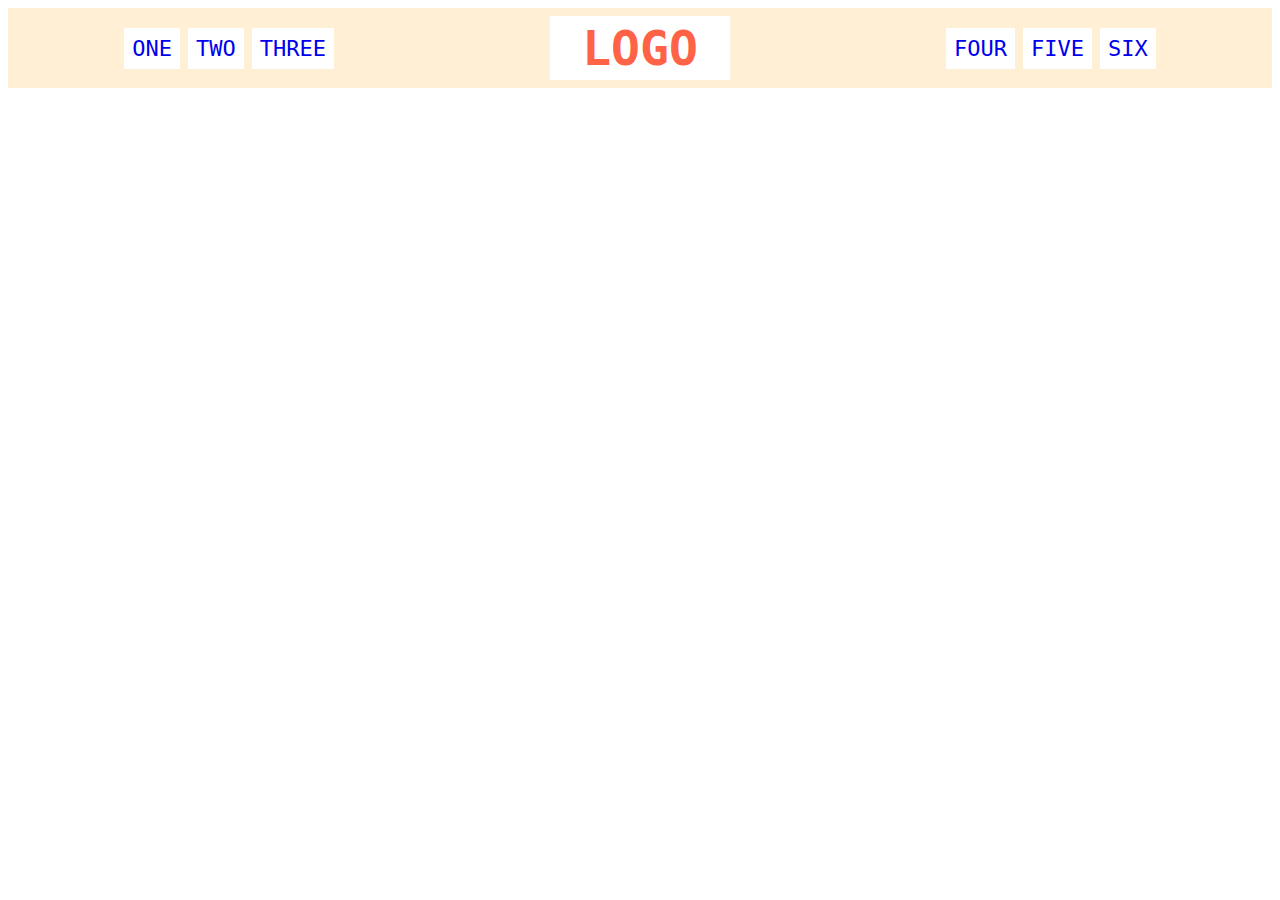
<file: flex/02-flex-header/index.html>
<!DOCTYPE html>
<html lang="en">
<head>
  <meta charset="UTF-8">
  <meta http-equiv="X-UA-Compatible" content="IE=edge">
  <meta name="viewport" content="width=device-width, initial-scale=1.0">
  <title>Flex Header</title>
  <link rel="stylesheet" href="style.css">
</head>
<body>
  <div class="header">
    <div class="left-links">
      <ul>
        <li><a href="#">ONE</a></li>
        <li><a href="#">TWO</a></li>
        <li><a href="#">THREE</a></li>
      </ul>
    </div>
    <div class="logo">LOGO</div>
    <div class="right-links">
      <ul>
        <li><a href="#">FOUR</a></li>
        <li><a href="#">FIVE</a></li>
        <li><a href="#">SIX</a></li>
      </ul>
    </div>
  </div>
</body>
</html>
</file>
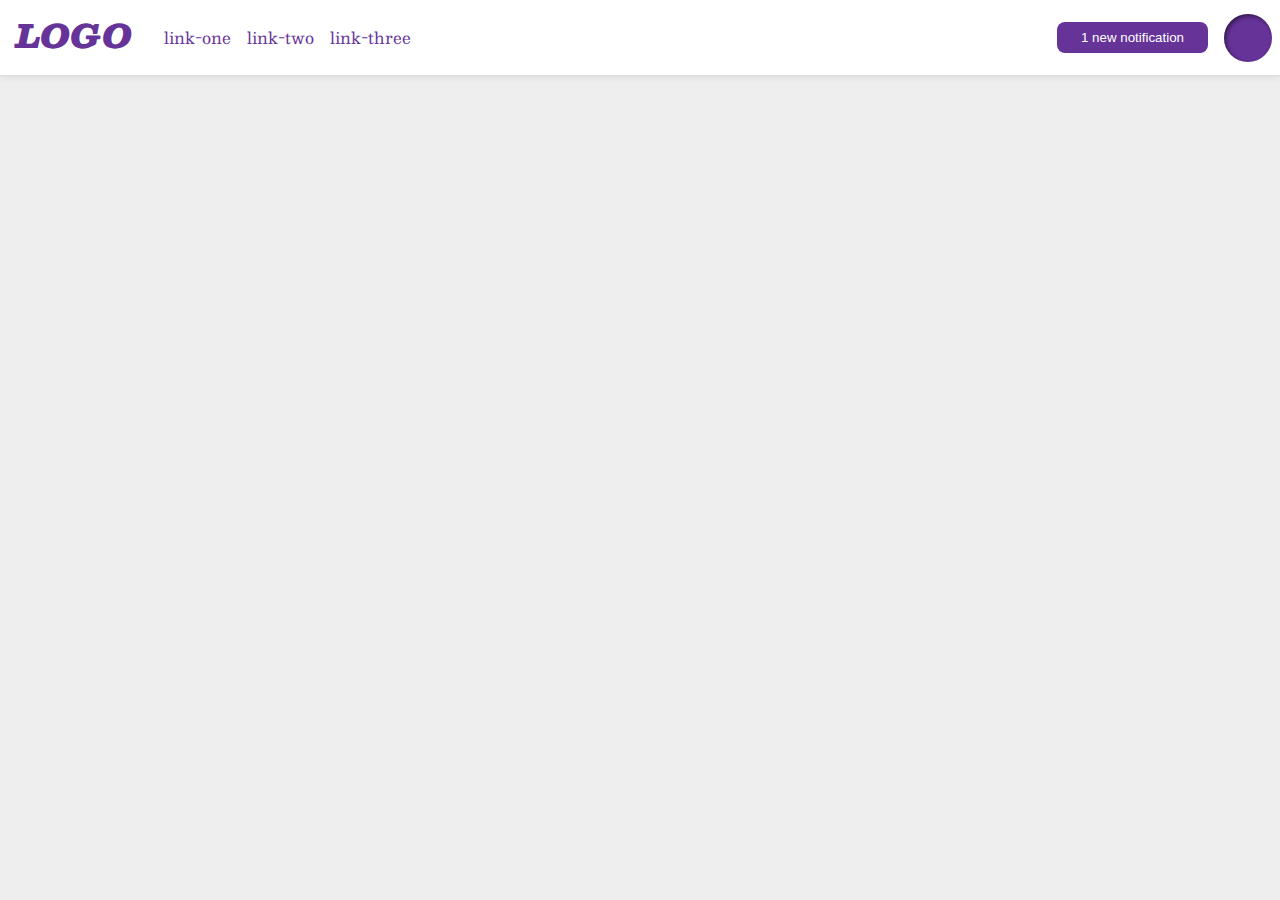
<file: flex/03-flex-header-2/index.html>
<!DOCTYPE html>
<html lang="en">
<head>
  <meta charset="UTF-8">
  <meta http-equiv="X-UA-Compatible" content="IE=edge">
  <meta name="viewport" content="width=device-width, initial-scale=1.0">
  <title>Flex Header 2</title>
  <link rel="stylesheet" href="style.css">
</head>
<body>

  <div class="header">
    <div class="left-container">
      <div class="logo">
        LOGO
      </div>
      
      <ul class="links">
        <li><a href="google.com">link-one</a></li>
        <li><a href="google.com">link-two</a></li>
        <li><a href="google.com">link-three</a></li>
      </ul>
    </div>
    <div class="right-container">
      <button class="notifications">
        1 new notification
      </button>

      <div class="profile-image"></div>
    </div>
  </div>

</body>
</html>
</file>
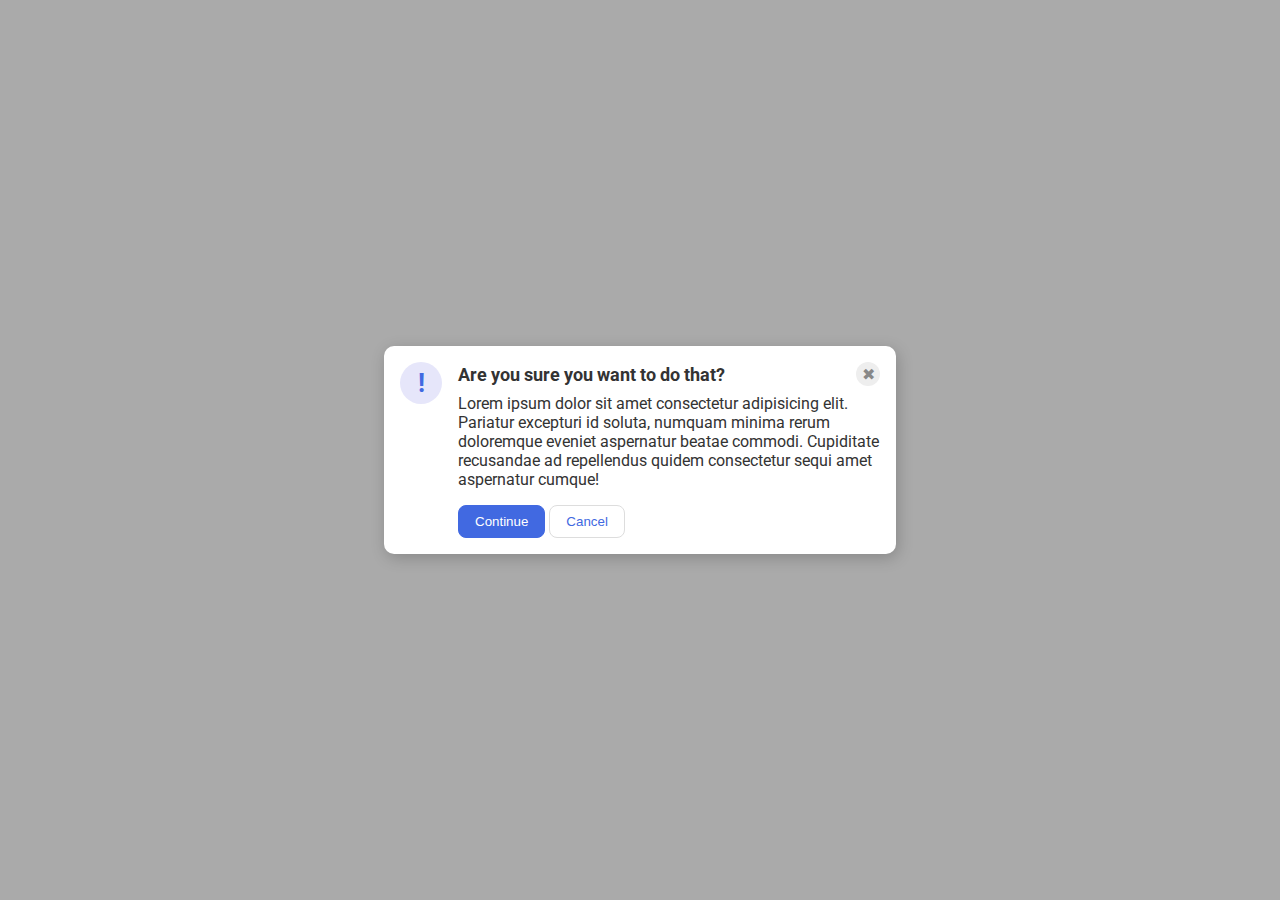
<file: flex/05-flex-modal/index.html>
<!DOCTYPE html>
<html lang="en">
<head>
  <meta charset="UTF-8">
  <meta http-equiv="X-UA-Compatible" content="IE=edge">
  <meta name="viewport" content="width=device-width, initial-scale=1.0">
  <link rel="stylesheet" href="style.css">
  <title>Modal</title>
</head>
<body>
  <div class="modal">
   
      <div class="icon">!</div>
      <div class="container">
      <div class="header">Are you sure you want to do that?
      <div class="close-button">✖</div></div>
    


      <div class="text">Lorem ipsum dolor sit amet consectetur adipisicing elit. Pariatur excepturi id soluta, numquam minima rerum doloremque eveniet aspernatur beatae commodi. Cupiditate recusandae ad repellendus quidem consectetur sequi amet aspernatur cumque!</div>
      
      
      <button class="continue">Continue</button>
      <button class="cancel">Cancel</button>
    </div>

  </div>
</body>
</html>
</file>
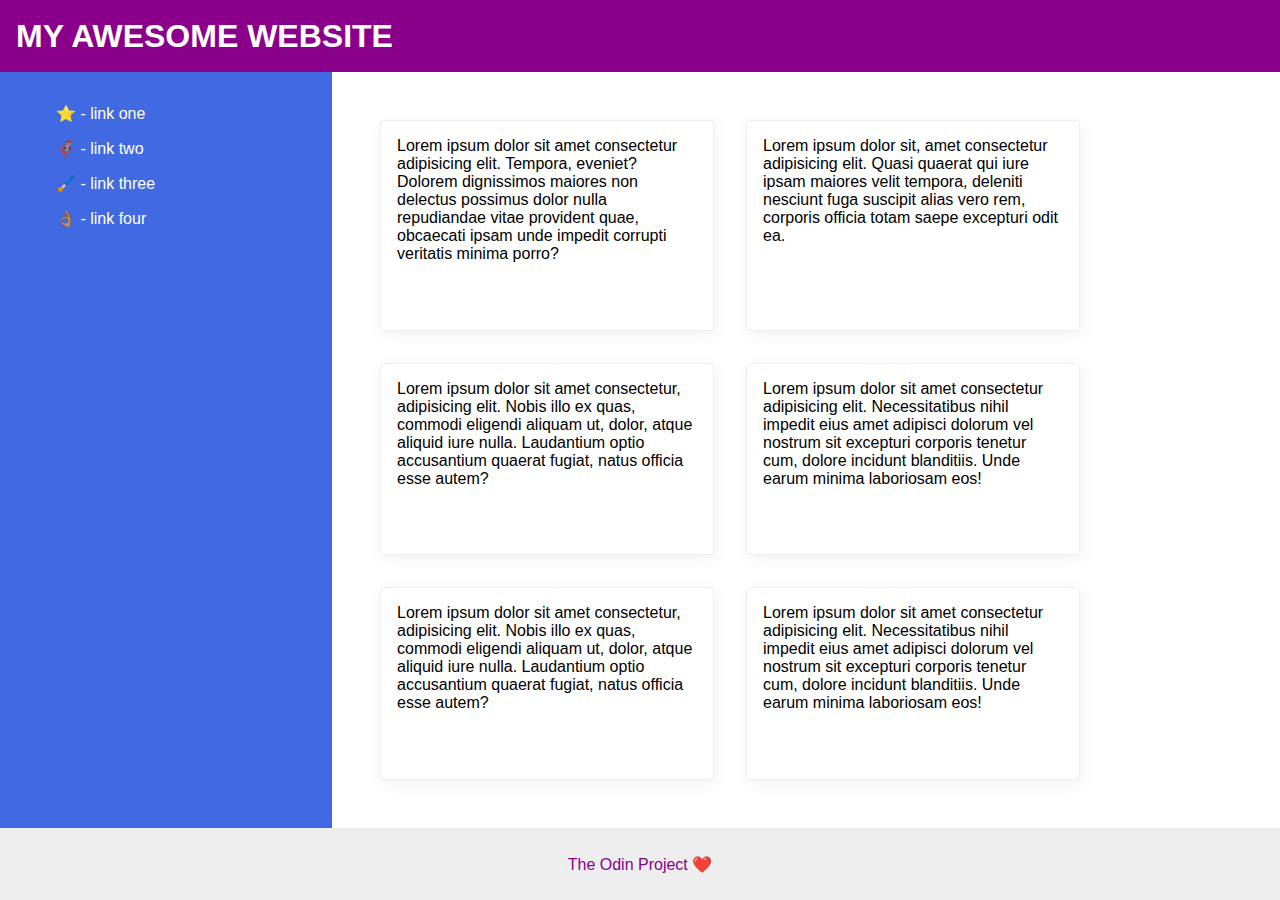
<file: flex/07-flex-layout-2/index.html>
<!DOCTYPE html>
<html lang="en">
<head>
  <meta charset="UTF-8">
  <meta http-equiv="X-UA-Compatible" content="IE=edge">
  <meta name="viewport" content="width=device-width, initial-scale=1.0">
  <title>The Holy Grail</title>
  <link rel="stylesheet" href="style.css">
</head>
<body>
  <div class="header">
    MY AWESOME WEBSITE 
  </div>
  <div class="wrapper">
    <div class="container">
      <div class="sidebar">
        <ul>
          <li><a href="google.com">⭐ - link one</a></li>
          <li><a href="google.com">🦸🏽‍♂️ - link two</a></li>
          <li><a href="google.com">🖌️ - link three</a></li>
          <li><a href="google.com">👌🏽 - link four</a></li>
        </ul>
      </div>
      <div class="card-container">
        <div class="card">Lorem ipsum dolor sit amet consectetur adipisicing elit. Tempora, eveniet? Dolorem dignissimos maiores non delectus possimus dolor nulla repudiandae vitae provident quae, obcaecati ipsam unde impedit corrupti veritatis minima porro?</div>
        <div class="card">Lorem ipsum dolor sit, amet consectetur adipisicing elit. Quasi quaerat qui iure ipsam maiores velit tempora, deleniti nesciunt fuga suscipit alias vero rem, corporis officia totam saepe excepturi odit ea.</div>
        <div class="card">Lorem ipsum dolor sit amet consectetur, adipisicing elit. Nobis illo ex quas, commodi eligendi aliquam ut, dolor, atque aliquid iure nulla. Laudantium optio accusantium quaerat fugiat, natus officia esse autem?</div>
        <div class="card">Lorem ipsum dolor sit amet consectetur adipisicing elit. Necessitatibus nihil impedit eius amet adipisci dolorum vel nostrum sit excepturi corporis tenetur cum, dolore incidunt blanditiis. Unde earum minima laboriosam eos!</div>
        <div class="card">Lorem ipsum dolor sit amet consectetur, adipisicing elit. Nobis illo ex quas, commodi eligendi aliquam ut, dolor, atque aliquid iure nulla. Laudantium optio accusantium quaerat fugiat, natus officia esse autem?</div>
        <div class="card">Lorem ipsum dolor sit amet consectetur adipisicing elit. Necessitatibus nihil impedit eius amet adipisci dolorum vel nostrum sit excepturi corporis tenetur cum, dolore incidunt blanditiis. Unde earum minima laboriosam eos!</div>
      </div>
    </div> 
  </div>

  <div class="footer">
    The Odin Project ❤️
  </div>

</body>
</html>
</file>
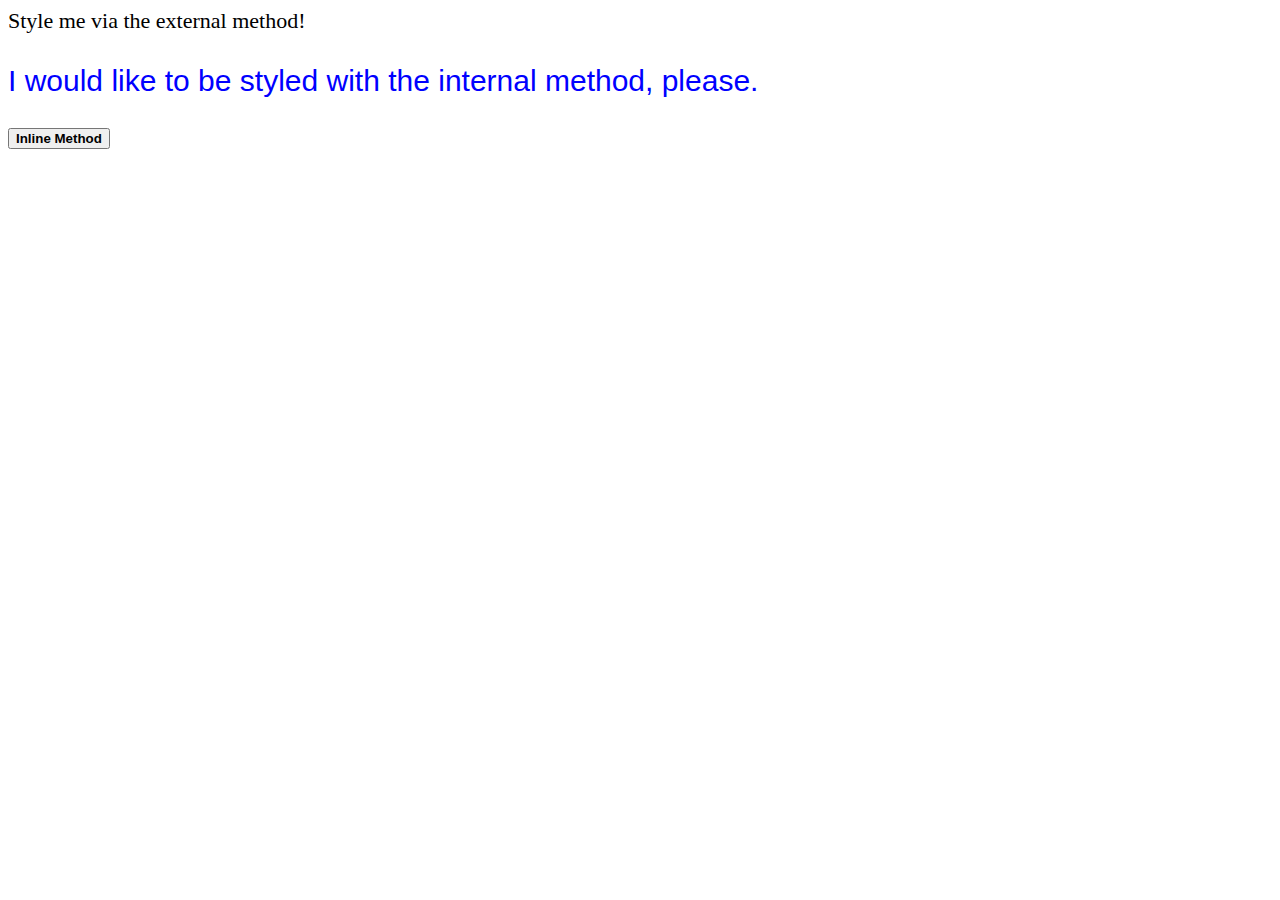
<file: foundations/01-css-methods/index.html>
<!DOCTYPE html>
<html lang="en">
<head>
  <meta charset="UTF-8">
  <meta http-equiv="X-UA-Compatible" content="IE=edge">
  <meta name="viewport" content="width=device-width, initial-scale=1.0">
  <link rel="stylesheet" href="stylesheet.css">
  <title>Methods for Adding CSS</title>
  <style>
    p {
      font-family: 'Trebuchet MS', 'Lucida Sans Unicode', 'Lucida Grande', 'Lucida Sans', Arial, sans-serif;
      font-size: 30px;
      color: blue
    }
  </style>
</head>
<body>
  <div>Style me via the external method!</div>
  <p>I would like to be styled with the internal method, please.</p>
  <button style="font-family: Verdana, Geneva, Tahoma, sans-serif; font-weight: 900;">Inline Method</button>
</body>
</html>
</file>
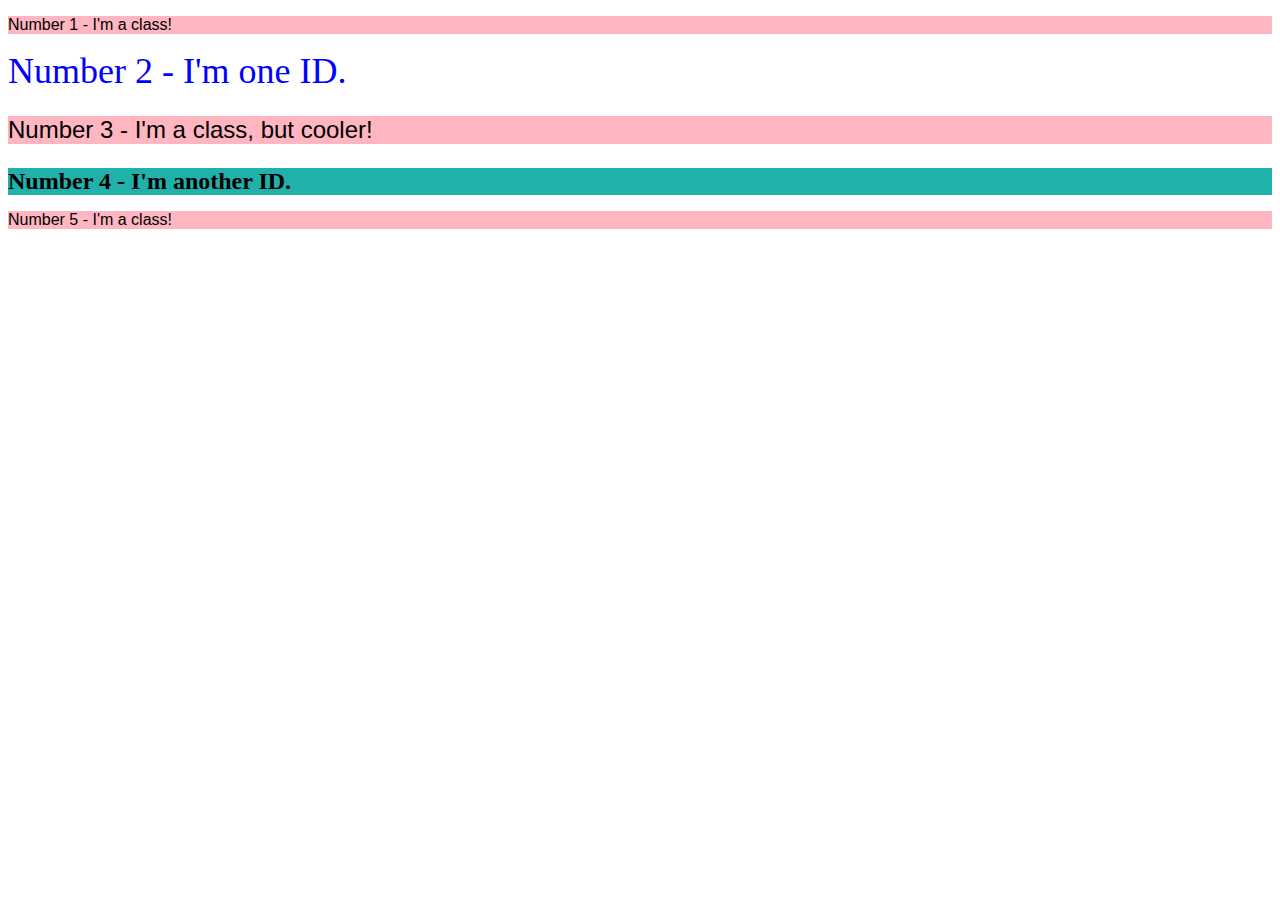
<file: foundations/02-class-id-selectors/index.html>
<!DOCTYPE html>
<html lang="en">
<head>
  <meta charset="UTF-8">
  <meta http-equiv="X-UA-Compatible" content="IE=edge">
  <meta name="viewport" content="width=device-width, initial-scale=1.0">
  <title>Class and ID Selectors</title>
  <link rel="stylesheet" href="style.css">
</head>
<body>
  <p>Number 1 - I'm a class!</p>
  <div id="num2">Number 2 - I'm one ID.</div>
  <p class="default">Number 3 - I'm a class, but cooler!</p>
  <div id="num4">Number 4 - I'm another ID.</div>
  <p>Number 5 - I'm a class!</p>
</body>
</html>
</file>
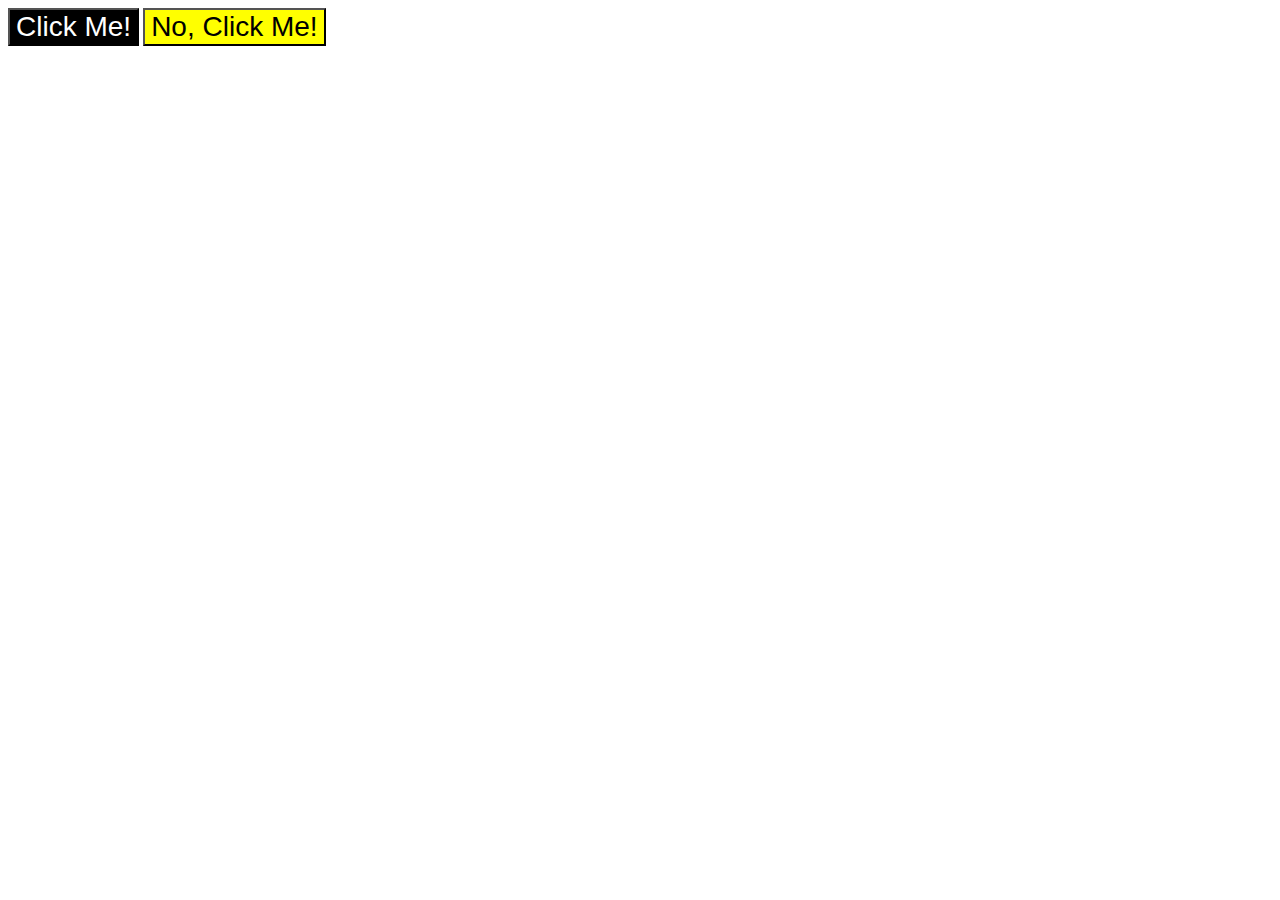
<file: foundations/03-grouping-selectors/index.html>
<!DOCTYPE html>
<html lang="en">
<head>
  <meta charset="UTF-8">
  <meta http-equiv="X-UA-Compatible" content="IE=edge">
  <meta name="viewport" content="width=device-width, initial-scale=1.0">
  <title>Grouping Selectors</title>
  <link rel="stylesheet" href="style.css">
</head>
<body>
  <button class="one">Click Me!</button>
  <button class="two">No, Click Me!</button>
</body>
</html>
</file>
<file: flex/02-flex-header/style.css>
.header  {
  font-family: monospace;
  background: papayawhip;
  display: flex;
  justify-content: space-around;
  padding: 8px;
  align-items: center;
}

.logo {
  font-size: 48px;
  font-weight: 900;
  color: tomato;
  background: white;
  padding: 4px 32px;
}



ul {
  /* this removes the dots on the list items*/
  list-style-type: none;
  display: flex;
  margin: 0px;
  padding: 0px;
  gap: 8px;
}

a {
  font-size: 22px;
  background: white;
  padding: 8px;
  /* this removes the line under the links */
  text-decoration: none; 
}
</file>
<file: flex/03-flex-header-2/style.css>
/* this is some magical font-importing.  
you'll learn about it later. */
@import url('https://fonts.googleapis.com/css2?family=Besley:ital,wght@0,400;1,900&display=swap');

body {
  margin: 0;
  background: #eee;
  font-family: Besley, serif;
}

.header {
  background: white;
  border-bottom: 1px solid #ddd;
  box-shadow: 0 0 8px rgba(0,0,0,.1);
  display: flex;
  align-items: center;
  justify-content: space-between;
  padding: 8px;
}

.profile-image {
  background: rebeccapurple;
  box-shadow: inset 2px 2px 4px rgba(0,0,0,.5);
  border-radius: 50%;
  width: 48px;
  height:  48px;
}

.logo {
  color: rebeccapurple;
  font-size: 32px;
  font-weight: 900;
  font-style: italic;
  padding-left: 8px;
}

.left-container {
  display: flex;
  gap: 16px;
}

.right-container {
  display: flex;
  gap: 16px;
  align-items: center;
}

button {
  border: none;
  border-radius: 8px;
  background: rebeccapurple;
  color: white;
  padding: 8px 24px;
}

a {
  /* this removes the line under our links */
  text-decoration: none;
  color: rebeccapurple;
}

ul {
  list-style-type: none;
  display: flex;
  padding: 8px;
  margin: 8px;
  gap: 16px;
}
</file>
<file: flex/05-flex-modal/style.css>
@import url('https://fonts.googleapis.com/css2?family=Roboto:wght@400;700&display=swap');

html, body {
  height: 100%;
}

body {
  font-family: Roboto, sans-serif;
  margin: 0;
  background: #aaa;
  color: #333;
  /* I'll give you this one for free */
  display: flex;
  align-items: center;
  justify-content: center;
}

.modal {
  background: white;
  width: 480px;
  border-radius: 10px;
  box-shadow: 2px 4px 16px rgba(0,0,0,.2);
  display: flex;
  gap: 16px;
  padding: 16px;

}

.icon {
  color: royalblue;
  font-size: 26px;
  font-weight: 700;
  background: lavender;
  width: 42px;
  height: 42px;
  border-radius: 50%;
  display: flex;
  align-items: center;
  justify-content: center;
  flex-shrink: 0;
}

.close-button {
  background: #eee;
  border-radius: 50%;
  color: #888;
  font-weight: 400;
  font-size: 16px;
  height: 24px;
  width: 24px;
  display: flex;
  align-items: center;
  justify-content: center;
}

button {
  padding: 8px 16px;
  border-radius: 8px;
}

button.continue {
  background: royalblue;
  border: 1px solid royalblue;
  color: white;
}

button.cancel {
  background: white;
  border: 1px solid #ddd;
  color: royalblue;
}

.header {
  display: flex;
  align-items: center;
  justify-content: space-between;
  font-size: 18px;
  font-weight: 700;
  margin-bottom: 8px;
}

.text {
  margin-bottom: 16px;
}
</file>
<file: flex/07-flex-layout-2/style.css>
body {
  font-family: -apple-system, BlinkMacSystemFont, 'Segoe UI', Roboto, Oxygen, Ubuntu, Cantarell, 'Open Sans', 'Helvetica Neue', sans-serif;
  margin: 0;
  min-height: 100vh;
  display: flex;
  flex-direction: column;
}

.header {
  height: 72px;
  background: darkmagenta;
  color: white;
  font-size: 32px;
  padding-left: 16px;
  display: flex;
  align-items: center;
  font-weight: 900;
  flex-shrink: 0;
}

.wrapper {
  display: flex;
  flex-direction: row;
  padding-bottom: 0;
  margin-bottom: 0;
  height: 100%;
  flex: 1;
}

.container {
  display: flex;
}

.footer {
  height: 72px;
  background: #eee;
  color: darkmagenta;
  display: flex;
  align-items: center;
  justify-content: center; 
}

.sidebar {
  width: 300px;
  background: royalblue;
  padding: 16px;
  flex-shrink: 0;
}

.card-container {
  display: flex;
  padding: 32px;
  flex-wrap: wrap;
}

.card-container .card {
  border: 1px solid #eee;
  box-shadow: 2px 4px 16px rgba(0,0,0,.06);
  border-radius: 4px;
  padding: 16px;
  margin: 16px;
  width: 300px;
}

li {
  list-style-type: none;
  margin-bottom: 16px;
}

a {
  text-decoration: none;
  color: #fff;
  font-weight: 100;
}
</file>
<file: foundations/01-css-methods/stylesheet.css>
div {
    font-family: 'Times New Roman', Times, serif;
    font-size: 22px;
}
</file>
<file: foundations/02-class-id-selectors/style.css>
p {
    background-color: lightpink;
    font-family: Verdana, Geneva, Tahoma, sans-serif;
}
#num2 {
    color: blue;
    font-size: 36px;
}

.default {
    font-size: 24px;
}

#num4 {
    background-color: lightseagreen;
    font-size: 24px;
    font-weight: bold;
}
</file>
<file: foundations/03-grouping-selectors/style.css>
button {
    font-size: 28px;
    font-family: Helvetica, Times New Roman, sans-serif;
}

.one {
    background-color: black;
    color: white;
}

.two {
    background-color: yellow;
}
</file>
